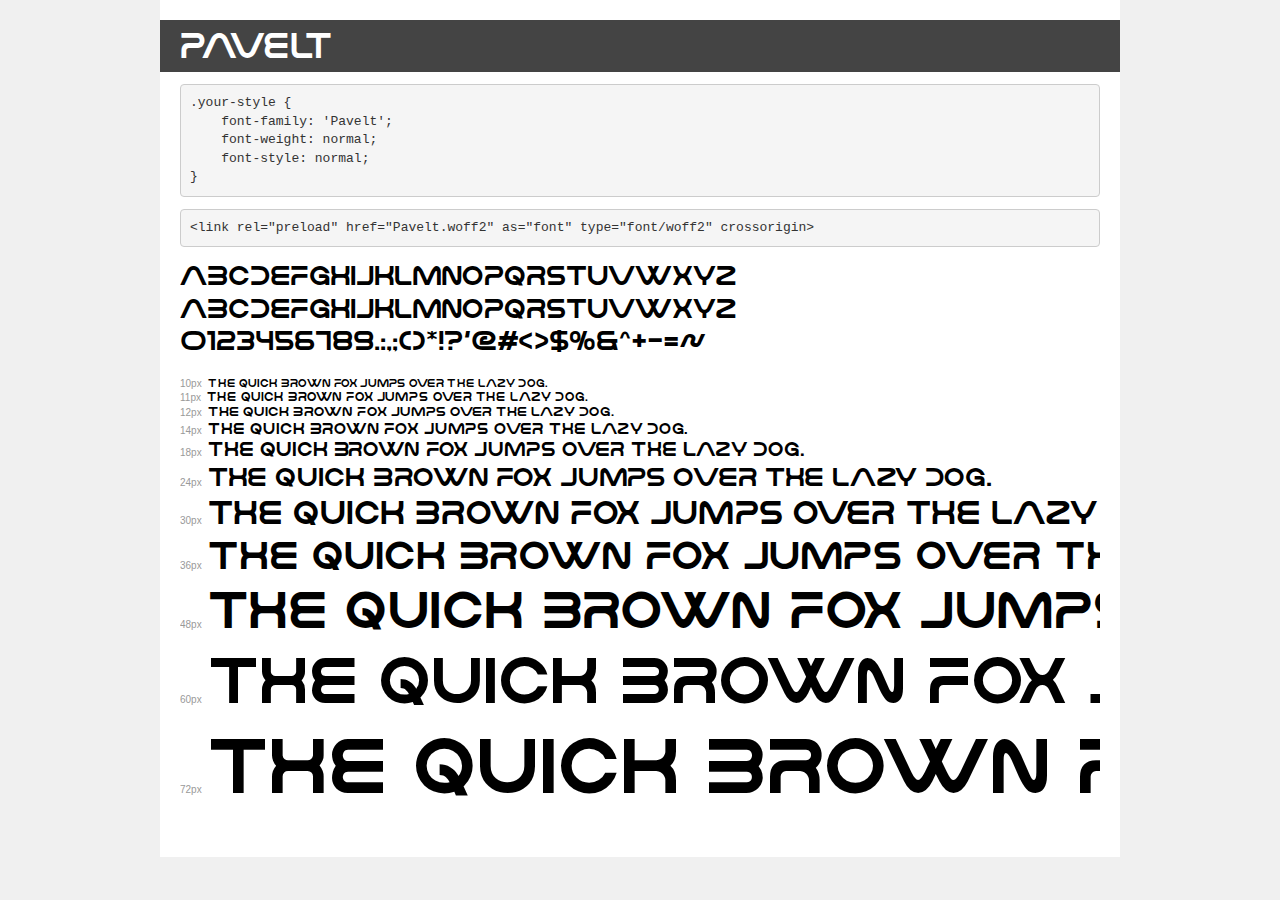
<file: assets/font/demo.html>
<!DOCTYPE html>
<html lang="en">
<head>
    <meta charset="utf-8">
    <meta http-equiv="X-UA-Compatible" content="IE=edge">
    <meta name="viewport" content="width=device-width, initial-scale=1">
    <meta name="robots" content="noindex, noarchive">
    <meta name="format-detection" content="telephone=no">
    <title>Transfonter demo</title>
    <link href="stylesheet.css" rel="stylesheet">
    <style>
        /*
        http://meyerweb.com/eric/tools/css/reset/
        v2.0 | 20110126
        License: none (public domain)
        */
        html, body, div, span, applet, object, iframe,
        h1, h2, h3, h4, h5, h6, p, blockquote, pre,
        a, abbr, acronym, address, big, cite, code,
        del, dfn, em, img, ins, kbd, q, s, samp,
        small, strike, strong, sub, sup, tt, var,
        b, u, i, center,
        dl, dt, dd, ol, ul, li,
        fieldset, form, label, legend,
        table, caption, tbody, tfoot, thead, tr, th, td,
        article, aside, canvas, details, embed,
        figure, figcaption, footer, header, hgroup,
        menu, nav, output, ruby, section, summary,
        time, mark, audio, video {
            margin: 0;
            padding: 0;
            border: 0;
            font-size: 100%;
            font: inherit;
            vertical-align: baseline;
        }
        /* HTML5 display-role reset for older browsers */
        article, aside, details, figcaption, figure,
        footer, header, hgroup, menu, nav, section {
            display: block;
        }
        body {
            line-height: 1;
        }
        ol, ul {
            list-style: none;
        }
        blockquote, q {
            quotes: none;
        }
        blockquote:before, blockquote:after,
        q:before, q:after {
            content: '';
            content: none;
        }
        table {
            border-collapse: collapse;
            border-spacing: 0;
        }
        /* demo styles */
        body {
            background: #f0f0f0;
            color: #000;
        }
        .page {
            background: #fff;
            width: 920px;
            margin: 0 auto;
            padding: 20px 20px 0 20px;
            overflow: hidden;
        }
        .font-container {
            overflow-x: auto;
            overflow-y: hidden;
            margin-bottom: 40px;
            line-height: 1.3;
            white-space: nowrap;
            padding-bottom: 5px;
        }
        h1 {
            position: relative;
            background: #444;
            font-size: 32px;
            color: #fff;
            padding: 10px 20px;
            margin: 0 -20px 12px -20px;
        }
        .letters {
            font-size: 25px;
            margin-bottom: 20px;
        }
        .s10:before {
            content: '10px';
        }
        .s11:before {
            content: '11px';
        }
        .s12:before {
            content: '12px';
        }
        .s14:before {
            content: '14px';
        }
        .s18:before {
            content: '18px';
        }
        .s24:before {
            content: '24px';
        }
        .s30:before {
            content: '30px';
        }
        .s36:before {
            content: '36px';
        }
        .s48:before {
            content: '48px';
        }
        .s60:before {
            content: '60px';
        }
        .s72:before {
            content: '72px';
        }
        .s10:before, .s11:before, .s12:before, .s14:before,
        .s18:before, .s24:before, .s30:before, .s36:before,
        .s48:before, .s60:before, .s72:before {
            font-family: Arial, sans-serif;
            font-size: 10px;
            font-weight: normal;
            font-style: normal;
            color: #999;
            padding-right: 6px;
        }
        pre {
            display: block;
            padding: 9px;
            margin: 0 0 12px;
            font-family: Monaco, Menlo, Consolas, "Courier New", monospace;
            font-size: 13px;
            line-height: 1.428571429;
            color: #333;
            font-weight: normal;
            font-style: normal;
            background-color: #f5f5f5;
            border: 1px solid #ccc;
            overflow-x: auto;
            border-radius: 4px;
        }
        /* responsive */
        @media (max-width: 959px) {
            .page {
                width: auto;
                margin: 0;
            }
        }
    </style>
</head>
<body>
<div class="page">
    <div class="demo">
        <h1 style="font-family: 'Pavelt'; font-weight: normal; font-style: normal;">Pavelt</h1>
        <pre title="Usage">.your-style {
    font-family: 'Pavelt';
    font-weight: normal;
    font-style: normal;
}</pre>
        <pre title="Preload (optional)">
&lt;link rel=&quot;preload&quot; href=&quot;Pavelt.woff2&quot; as=&quot;font&quot; type=&quot;font/woff2&quot; crossorigin&gt;</pre>
        <div class="font-container" style="font-family: 'Pavelt'; font-weight: normal; font-style: normal;">
            <p class="letters">
                abcdefghijklmnopqrstuvwxyz<br>
ABCDEFGHIJKLMNOPQRSTUVWXYZ<br>
                0123456789.:,;()*!?'@#&lt;&gt;$%&^+-=~
            </p>
            <p class="s10" style="font-size: 10px;">The quick brown fox jumps over the lazy dog.</p>
            <p class="s11" style="font-size: 11px;">The quick brown fox jumps over the lazy dog.</p>
            <p class="s12" style="font-size: 12px;">The quick brown fox jumps over the lazy dog.</p>
            <p class="s14" style="font-size: 14px;">The quick brown fox jumps over the lazy dog.</p>
            <p class="s18" style="font-size: 18px;">The quick brown fox jumps over the lazy dog.</p>
            <p class="s24" style="font-size: 24px;">The quick brown fox jumps over the lazy dog.</p>
            <p class="s30" style="font-size: 30px;">The quick brown fox jumps over the lazy dog.</p>
            <p class="s36" style="font-size: 36px;">The quick brown fox jumps over the lazy dog.</p>
            <p class="s48" style="font-size: 48px;">The quick brown fox jumps over the lazy dog.</p>
            <p class="s60" style="font-size: 60px;">The quick brown fox jumps over the lazy dog.</p>
            <p class="s72" style="font-size: 72px;">The quick brown fox jumps over the lazy dog.</p>
        </div>
    </div>

</div>
</body>
</html>
</file>
<file: assets/font/stylesheet.css>
@font-face {
    font-family: 'Pavelt';
    src: url('Pavelt.eot');
    src: local('Pavelt'),
        url('Pavelt.eot?#iefix') format('embedded-opentype'),
        url('Pavelt.woff2') format('woff2'),
        url('Pavelt.woff') format('woff'),
        url('Pavelt.ttf') format('truetype');
    font-weight: normal;
    font-style: normal;
    font-display: swap;
}
</file>
